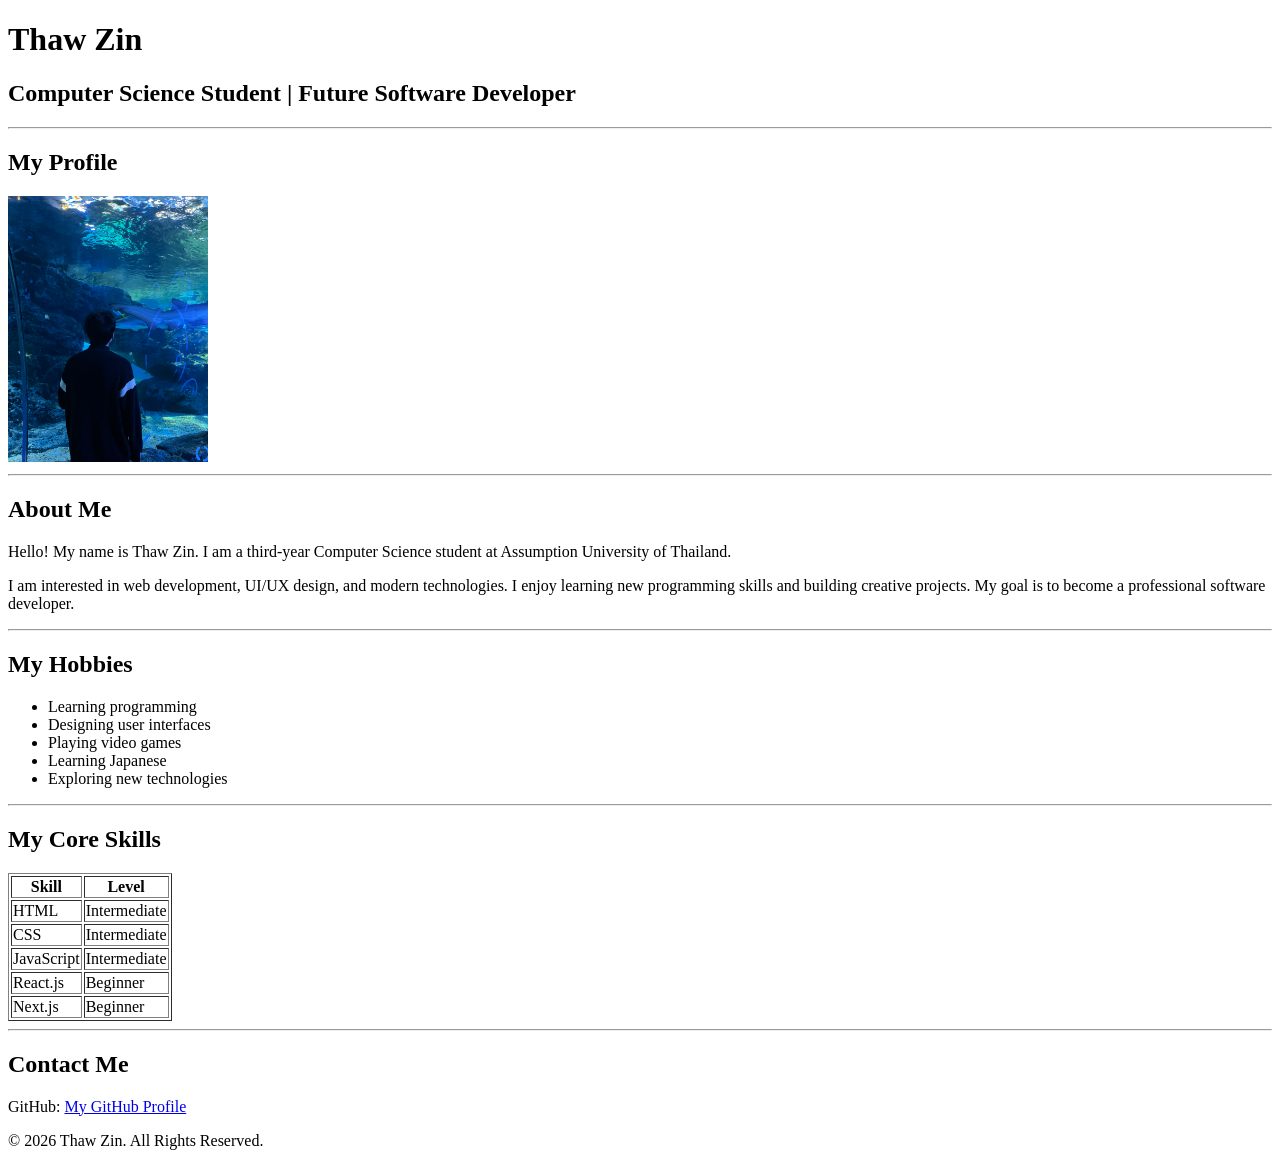
<file: index.html>
<!DOCTYPE html>
<html lang="en">
<head>
    <meta charset="UTF-8">
    <meta name="viewport" content="width=device-width, initial-scale=1.0">
    <title>My Personal Profile</title>
</head>

<body>

    <header>
        <h1>Thaw Zin</h1>
        <h2>Computer Science Student | Future Software Developer</h2>
    </header>

    <hr>

    <section>
        <h2>My Profile</h2>
        <img src="public/images/IMG_0259.jpg"
             alt="My Profile Photo"
             width="200">
    </section>

    <hr>

    <section>
        <h2>About Me</h2>
        <p>
            Hello! My name is Thaw Zin. I am a third-year
            Computer Science student at Assumption University
            of Thailand.
        </p>

        <p>
            I am interested in web development, UI/UX design,
            and modern technologies. I enjoy learning new
            programming skills and building creative projects.
            My goal is to become a professional software developer.
        </p>
    </section>

    <hr>

    <section>
        <h2>My Hobbies</h2>
        <ul>
            <li>Learning programming</li>
            <li>Designing user interfaces</li>
            <li>Playing video games</li>
            <li>Learning Japanese</li>
            <li>Exploring new technologies</li>
        </ul>
    </section>

    <hr>

    <section>
        <h2>My Core Skills</h2>

        <table border="1">
            <tr>
                <th>Skill</th>
                <th>Level</th>
            </tr>

            <tr>
                <td>HTML</td>
                <td>Intermediate</td>
            </tr>

            <tr>
                <td>CSS</td>
                <td>Intermediate</td>
            </tr>

            <tr>
                <td>JavaScript</td>
                <td>Intermediate</td>
            </tr>

            <tr>
                <td>React.js</td>
                <td>Beginner</td>
            </tr>

            <tr>
                <td>Next.js</td>
                <td>Beginner</td>
            </tr>
        </table>
    </section>

    <hr>

    <footer>
        <h2>Contact Me</h2>
        <p>
            GitHub:
            <a href="https://github.com/thaw5808-arch">
                My GitHub Profile
            </a>
        </p>

        <p>&copy; 2026 Thaw Zin. All Rights Reserved.</p>
    </footer>

</body>
</html>
</file>
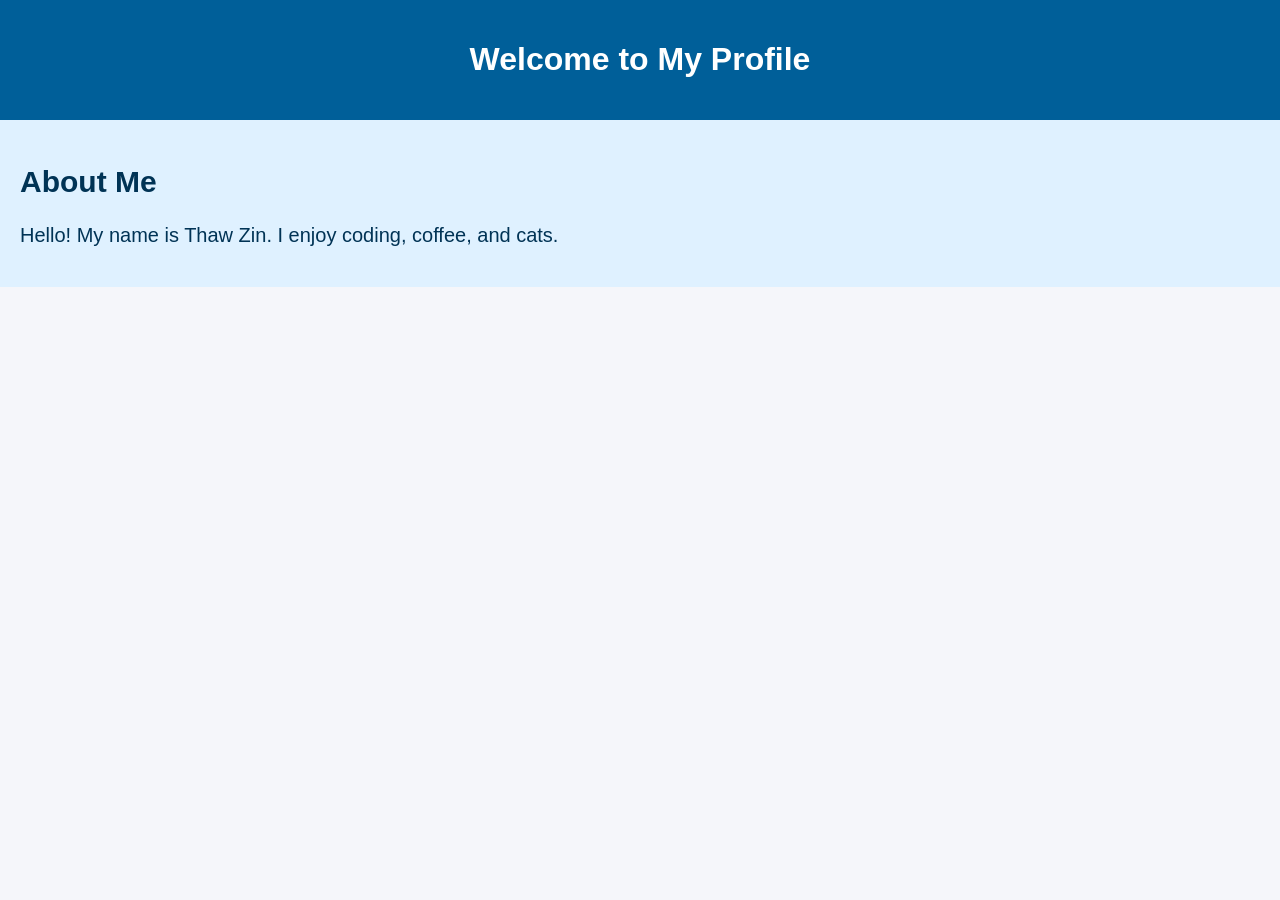
<file: profile_2.html>
<!DOCTYPE html>
<html lang="en">
<head>
  <meta charset="UTF-8">
  <meta name="viewport" content="width=device-width, initial-scale=1.0">
  <link rel="stylesheet" href="public/css/profile.css">
  <title>My Profile - CSS Example 1</title>
</head>
<body>
  <header>
    <h1>Welcome to My Profile</h1>
  </header>
  <section class="about">
    <h2>About Me</h2>
    <p>Hello! My name is Thaw Zin. I enjoy coding, coffee, and cats.</p>
  </section>
</body>
</html>
</file>
<file: public/css/profile.css>
body {
  margin: 0;
  font-family: Arial, Helvetica, sans-serif;
  background-color: #f5f6fa;
  color: #333;
}

header {
  background-color: #005f99;
  color: white;
  text-align: center;
  padding: 20px;
}

section {
  background-color: #dff1ff;
  color: #003355;
  font-size: 1.25em;
  padding: 20px;
}
</file>
